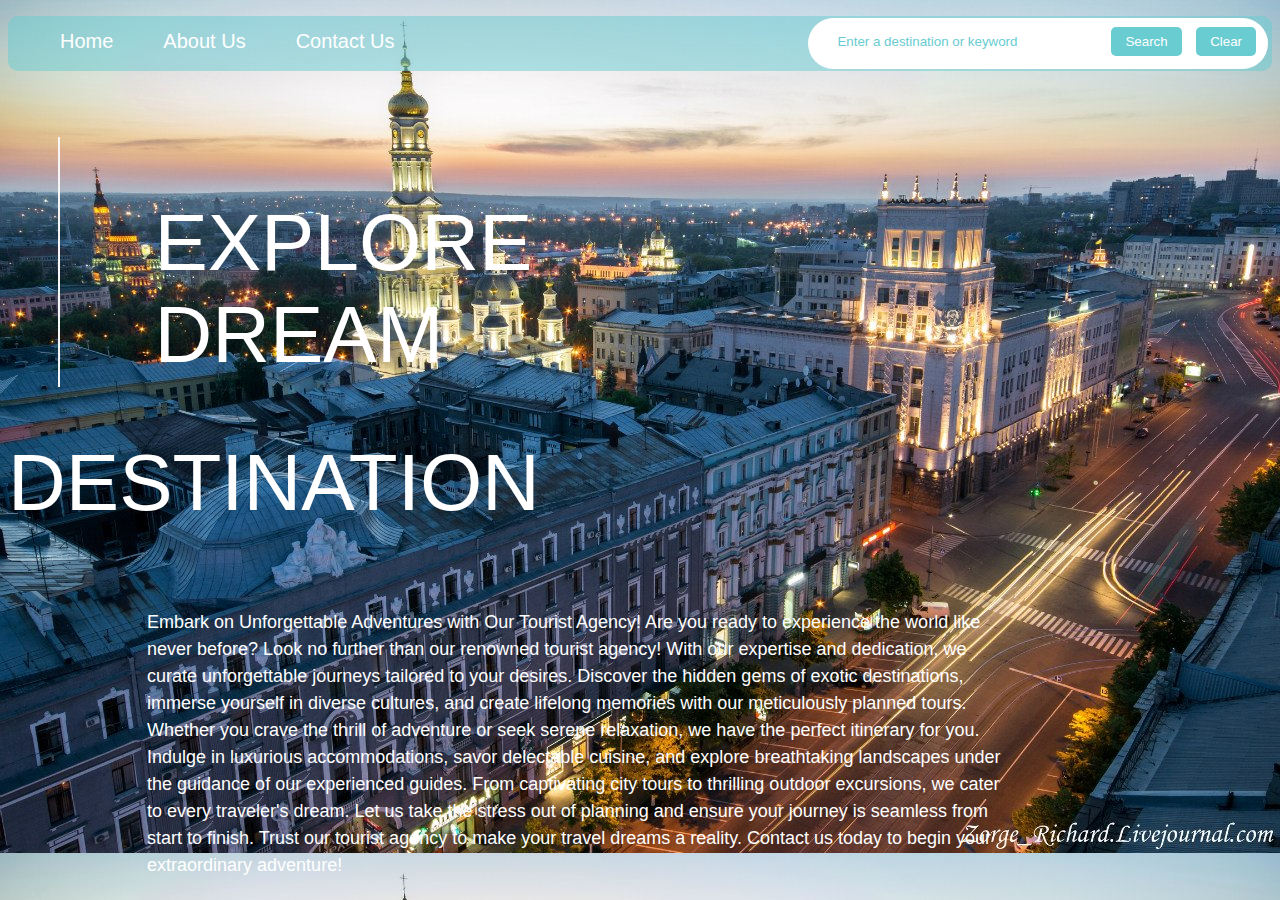
<file: index.html>
<!DOCtype html>
<html lang="en">
    <head>
        <meta charset="utf-8">
        <meta name="viewport" content="width=device-width, initial-scale=1, shrink-to-fit=no">
        <title>Travel Recommendation</title>
        <link rel="stylesheet" href="./travel_recommendation.css">
    </head>
    <body>
        <nav>
            <ul>
                <li><a href="./index.html" id="home">Home</a></li>
                <li><a href="./about_us.html" id="aboutUs">About Us</a></li>
                <li><a href="./contact_us.html" id="contactUs">Contact Us</a></li>
                <li class='searchBar'>
                    <form>
                        <fieldset class="old">
                            <input class='oval' type="text" size='30' id="keyword" placeholder="  Enter a destination or keyword">
                            <button id='btnSearch'>Search</button> <button id='btnClear'>Clear</button>
                        </fieldset>
                    </form>
                </li>
            </ul>
        </nav>

        <div class='result' id='result'></div>

        <aside>
            <div class="vertical-line"></div>
        </aside>
        <div>
            <p class="dream">EXPLORE DREAM DESTINATION<p>
        </div>
        <div>
            <p class='advert'>Embark on Unforgettable Adventures with Our Tourist Agency! Are you ready to experience the world like never before? Look no further than our renowned tourist agency! With our expertise and dedication, we curate unforgettable journeys tailored to your desires.
                Discover the hidden gems of exotic destinations, immerse yourself in diverse cultures, and create lifelong memories with our meticulously planned tours. Whether you crave the thrill of adventure or seek serene relaxation, we have the perfect itinerary for you.
                Indulge in luxurious accommodations, savor delectable cuisine, and explore breathtaking landscapes under the guidance of our experienced guides. From captivating city tours to thrilling outdoor excursions, we cater to every traveler's dream. Let us take
                the stress out of planning and ensure your journey is seamless from start to finish. Trust our tourist agency to make your travel dreams a reality. Contact us today to begin your extraordinary adventure!
            </p>
        </div>
        <script src='./travel_recommendation.js'></script>
    </body>
</html>
</file>
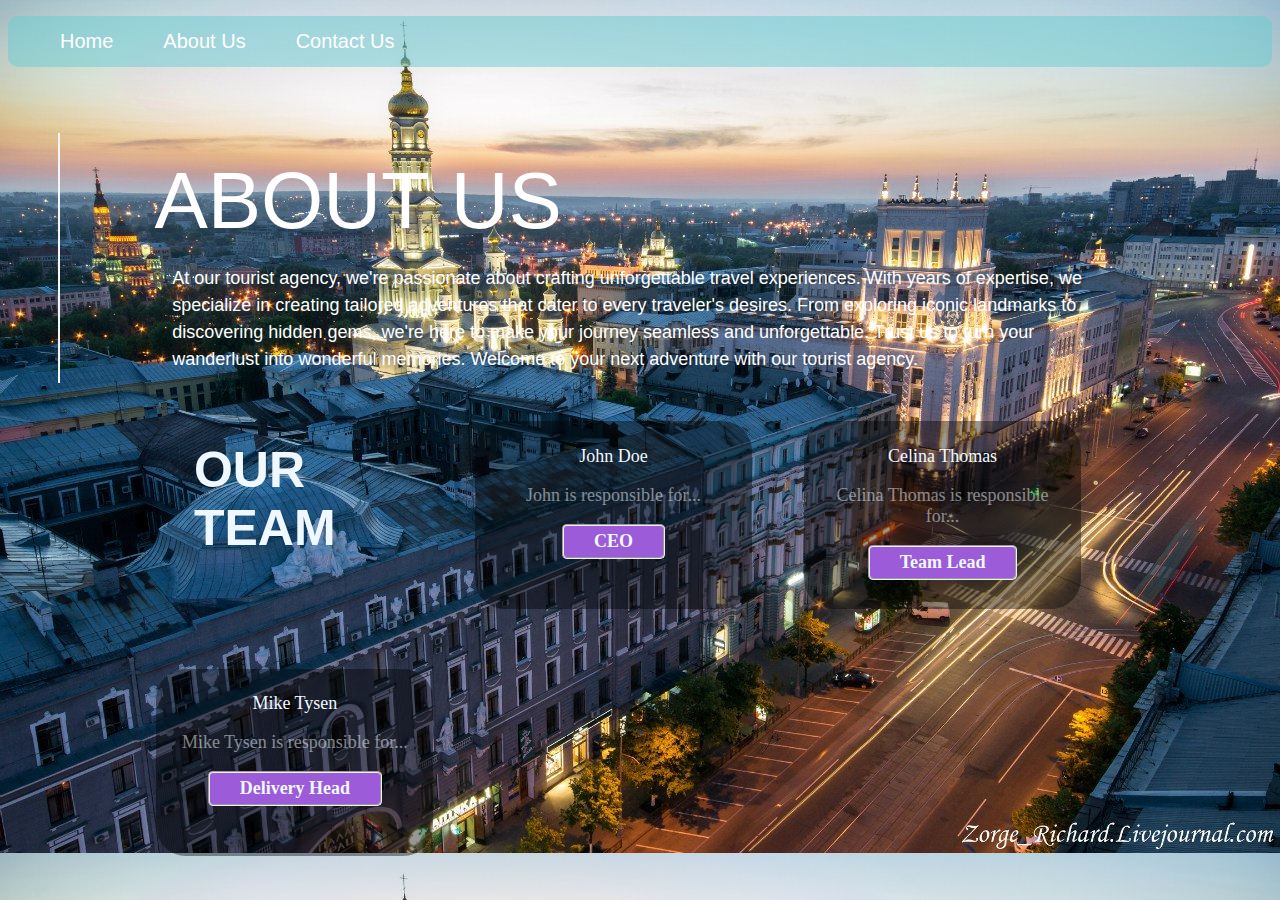
<file: about_us.html>
<!DOCtype html>
<html lang="en">
    <head>
        <meta charset='UTF-8'>
        <title>About Us</title>
        <link rel="stylesheet" href="./travel_recommendation.css">
    </head>
    <body>
        <nav>
            <ul>
                <li><a href="./index.html" id="home">Home</a></li>
                <li><a href="./about_us.html" id="aboutUs">About Us</a></li>
                <li><a href="./contact_us.html" id="contactUs">Contact Us</a></li>
            </ul>
        </nav>
        <aside>
            <div class="vertical-line"></div>
        </aside>
        <div class="us">
            ABOUT US
        </div>
        <p class='about'>At our tourist agency, we're passionate about crafting unforgettable travel experiences.
                With years of expertise, we specialize in creating tailored adventures that cater to every traveler's desires.
                From exploring iconic landmarks to discovering hidden gems, we're here to make your journey seamless and unforgettable.
                Trust us to turn your wanderlust into wonderful memories. Welcome to your next adventure with our tourist agency.
        </p>
        </div>
            <div class="workers">
            <form>
                <fieldset class="team">
                    <p>OUR TEAM</p>
                </fieldset>
            </form>
            <form>
                <fieldset class="new">
                    <p>John Doe</p>
                    <p style='opacity: 0.5'>John is responsible for...</p>
                    <p><fieldset class='backcolor'>CEO</fieldset></p>
                </fieldset>
            </form>
            <form>
                <fieldset class="new">
                    <p>Celina Thomas</p>
                    <p style='opacity: 0.5'>Celina Thomas is responsible for...</p>
                    <p><fieldset class='backcolor'>Team Lead</fieldset></p>
                </fieldset>
            </form>
            <form>
                <fieldset class="new">
                    <p>Mike Tysen</p>
                    <p style='opacity: 0.5'>Mike Tysen is responsible for...</p>
                    <p><fieldset class='backcolor'>Delivery Head</fieldset></p>
                </fieldset>
             </form>
        </div>
    </body>
</html>
</file>
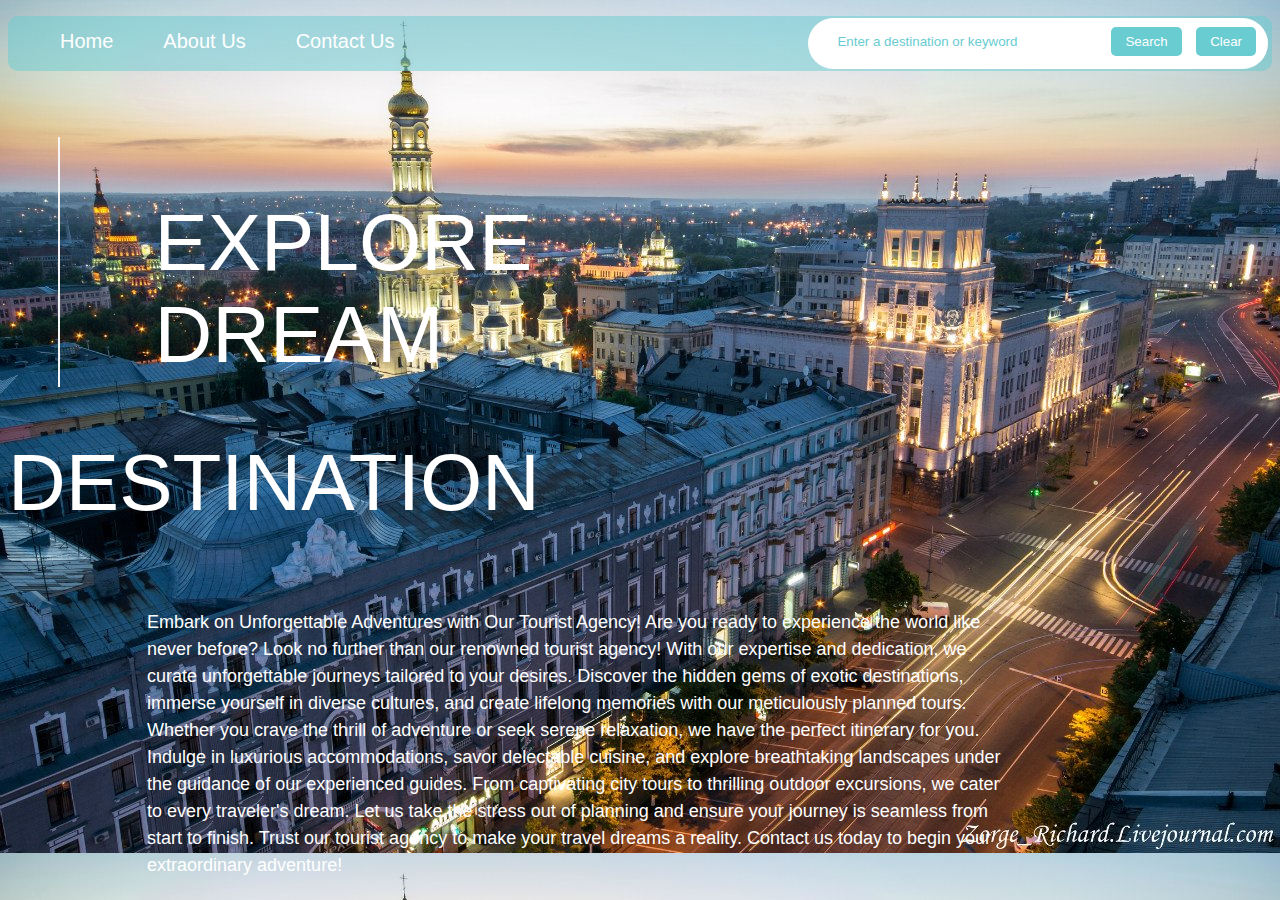
<file: travel_recommendation.html>
<!DOCtype html>
<html lang="en">
    <head>
        <meta charset="utf-8">
        <meta name="viewport" content="width=device-width, initial-scale=1, shrink-to-fit=no">
        <title>Travel Recommendation</title>
        <link rel="stylesheet" href="./travel_recommendation.css">
    </head>
    <body>
        <nav>
            <ul>
                <li><a href="./travel_recommendation.html" id="home">Home</a></li>
                <li><a href="./about_us.html" id="aboutUs">About Us</a></li>
                <li><a href="./contact_us.html" id="contactUs">Contact Us</a></li>
                <li class='searchBar'>
                    <form>
                        <fieldset class="old">
                            <input class='oval' type="text" size='30' id="keyword" placeholder="  Enter a destination or keyword">
                            <button id='btnSearch'>Search</button> <button id='btnClear'>Clear</button>
                        </fieldset>
                    </form>
                </li>
            </ul>
        </nav>

        <div class='result' id='result'></div>

        <aside>
            <div class="vertical-line"></div>
        </aside>
        <div>
            <p class="dream">EXPLORE DREAM DESTINATION<p>
        </div>
        <div>
            <p class='advert'>Embark on Unforgettable Adventures with Our Tourist Agency! Are you ready to experience the world like never before? Look no further than our renowned tourist agency! With our expertise and dedication, we curate unforgettable journeys tailored to your desires.
                Discover the hidden gems of exotic destinations, immerse yourself in diverse cultures, and create lifelong memories with our meticulously planned tours. Whether you crave the thrill of adventure or seek serene relaxation, we have the perfect itinerary for you.
                Indulge in luxurious accommodations, savor delectable cuisine, and explore breathtaking landscapes under the guidance of our experienced guides. From captivating city tours to thrilling outdoor excursions, we cater to every traveler's dream. Let us take
                the stress out of planning and ensure your journey is seamless from start to finish. Trust our tourist agency to make your travel dreams a reality. Contact us today to begin your extraordinary adventure!
            </p>
        </div>
        <script src='./travel_recommendation.js'></script>
    </body>
</html>
</file>
<file: travel_recommendation.css>
ul {
  list-style-type: none;
  display: flexbox;
  height: 100%;
  padding: 2px;
  overflow: hidden;
  background-color: rgb(104, 204, 209, 0.5);
  border-radius: 10px;
}

li {
  float: inline-start;
}

li a {
  display: inline-block;
  color: white;
  padding-top: 12px;
  padding-left: 50px;
  padding-bottom: 12px;
  text-decoration: none;
  font-size: 20px;
  font-family: "Franklin Gothic Medium", "Arial Narrow", Arial, sans-serif;
}

li a:hover:not(.active) {
  color: rgb(7, 101, 106);
}
/*::placeholder{color: rgb(104, 204, 209)}*/

.searchBar {
  float: right;
  border-radius: 20px;
  border: 0;
  font-family: "Franklin Gothic Medium", "Arial Narrow", Arial, sans-serif;
}

.oval {
  border: 0;
  border-radius: 20px;
  padding: 10px;
}

.old input {
  color: rgb(7, 101, 106);
}

.old {
  background-color: white;
  border-radius: 45px;
  border: 0;
  color: rgb(7, 101, 106);
}

.old ::placeholder {
  color: rgb(104, 204, 209);
}

.old button {
  background-color: rgb(104, 204, 209);
  color: white;
  border: 0;
  padding: 7px 14px 7px 14px;
  margin-left: 10px;
  border-radius: 5px;
  font-family: "Franklin Gothic Medium", "Arial Narrow", Arial, sans-serif;
}

button:hover:not(.active) {
  color: rgb(4, 57, 60);
}

body {
  background-image: url(pics/kharkiv.png);
  background-size: 100%;
}

.vertical-line {
  border-left: 2px solid whitesmoke;
  height: 250px;
  margin: 40px;
}
.dream {
  color: white;
  font-size: 80px;
  font-family: "Franklin Gothic Medium", "Arial Narrow", Arial, sans-serif;
  margin-top: 10%;
  width: 50%;
}

.advert {
  color: white;
  font-size: 18px;
  font-family: "Franklin Gothic Medium", "Arial Narrow", Arial, sans-serif;
  margin-left: 11%;
  margin-right: 20%;
  line-height: 1.5;
}

.us {
  color: white;
  font-size: 80px;
  font-family: "Franklin Gothic Medium", "Arial Narrow", Arial, sans-serif;
  margin-top: 7%;
}
.about {
  color: white;
  font-size: 18px;
  font-family: "Franklin Gothic Medium", "Arial Narrow", Arial, sans-serif;
  margin-left: 13%;
  margin-right: 180px;
  line-height: 1.5;
}

.workers {
  display: flex;
  margin-left: 120px;
  flex-wrap: wrap;
}

.new {
  border: 1px;
  background-color: rgb(0, 0, 0, 0.4);
  margin-top: 30px;
  margin-right: 50px;
  width: 250px;
  height: 170px;
  text-align: center;
  color: aliceblue;
  border-radius: 30px;
  font-size: large;
}

.team {
    float: left;
    font-weight: bold;
    font-size: 50px;
    font-family: 'Franklin Gothic Medium', 'Arial Narrow', Arial, sans-serif;
    color: aliceblue;
    width: 50px;
    padding-top: 0px;
    margin-right: 100px;
    text-align: left;
    border: 0px;
}

.backcolor {
    background-color: rgb(156, 91, 217);
    padding: 5px 30px;
    margin: auto;
    width: fit-content;
    border-radius: 5px;
    font-weight: bold;
}

aside {
  padding: 10px;
  width: 10%;
  float: left;
 }

 .contact {
  display: block;
  color: white;
  font-size: 80px;
  font-family: "Franklin Gothic Medium", "Arial Narrow", Arial, sans-serif;
  margin-top: 20%;
  margin-left: 4%;
 }




 #contactForm {
  max-width: 900px;
  margin-top: 200px;
  margin-right: 50px
}
#contactForm input,
#contactForm textarea {
  width: 100%;
  margin-bottom: 15px;
  margin-top: 5px;
  padding: 8px;
  background: transparent;
  border-radius: 5px;
  color: white;
  font-family: 'Franklin Gothic Medium', 'Arial Narrow', Arial, sans-serif;
  font-size: medium;
}
#contactForm button {
  padding: 10px 20px;
  background-color: rgb(7, 101, 106);
  color: white;
  border: none;
  cursor: pointer;
  width: 600px;
}
#contactForm button:hover {
  background-color: rgb(104, 204, 209);
}

#contactForm label {
  color: white;
  font-size: large;
  font-family: 'Franklin Gothic Medium', 'Arial Narrow', Arial, sans-serif;
  margin-bottom: 10px;
}


.result {
  float: right;
  max-width: 900px;
  margin-top: 0px;
  margin-right: 0.5%;
  color: aliceblue;
}


.result fieldset {
  border: 1px;
  background-color: rgb(0, 0, 0, 0.5);
  margin-top: 0px;
  margin-right: 0px;
  margin-bottom: 10px;
  width: 500px;
  height: 350px;
  text-align: center;
  color: aliceblue;
  border-radius: 5px;
  font-size: large;
  padding: 5px;
  padding-bottom: 10px;
}
</file>
